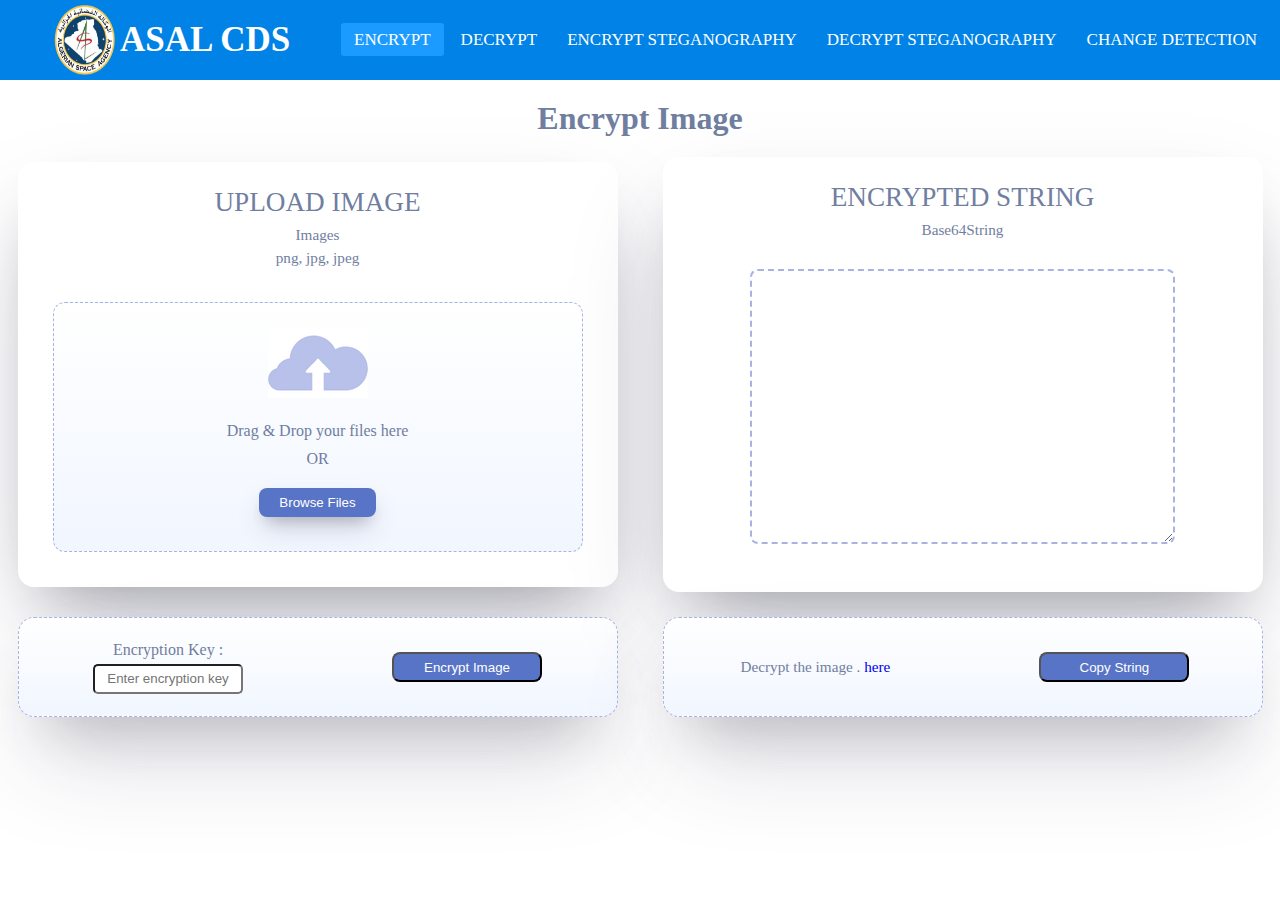
<file: StageImageProcessingMinimalApi/wwwroot/Encrypt/Encrypt.html>
<!DOCTYPE html>
<html lang="en">
<head>
    <meta charset="UTF-8">
    <meta name="viewport" content="width=device-width, initial-scale=1.0">
    <title>Encrypt Image</title>
    <link rel="stylesheet" href="EncryptStyle.css">
</head>
<body>
    <nav>
        <div class="logo">
            <img src="../image/Image1.png" alt="logo">
            <p>ASAL CDS</p>
        </div>
        <ul>
            <li><a class="active" href="#">Encrypt</a></li>
            <li><a href="../Decrypt/DecryptPage.html">Decrypt</a></li>
            <li><a href="../EncryptSteganography/EncryptSteganography.html">Encrypt Steganography</a></li>
            <li><a href="../DecryptSteganography/DecryptSteganography.html">Decrypt Steganography</a></li>
            <li><a href="../ChangeDetection/ChangeDetection.html">Change Detection</a></li>
        </ul>
    </nav>
    <header>
        <h1>Encrypt Image </h1>
    </header>
    <main>
        <div class="left-container">
            <div class="container">
                <div class="header-section">
                    <h1>Upload Image</h1>
                    <p>Images </p>
                    <p>png, jpg, jpeg </p>
                </div>
                <div class="drop-section">
                    <div class="col">
                        <div class="cloud-icon">
                            <img src="../icons/cloud.png" alt="cloud">
                        </div>
                        <span>Drag & Drop your files here</span>
                        <span>OR</span>
                        <button class="file-selector">Browse Files</button>
                        <!-- <input type="file" class="file-selector-input" multiple> -->

                        <input type="file" class="file-selector-input" id="encryptImageInput" accept="image/*">

                    </div>
                    <div class="col">
                        <div class="drop-here">Drop Here</div>
                    </div>
                </div>
                <div class="list-section">
                    <div class="list-title">Uploaded Files</div>
                    <div class="list"></div>
                </div>
                <script src="../Scripts/UploadFile.js"></script>
            </div>

            <div class="encryptionKeyContainer">
                <div class="encryptionKey-section">
                    <p>Encryption Key :</p>
                    <input type="text" id="encryptionKey" placeholder="Enter encryption key">
                    <!-- <input type="text" placeholder="Enter encryption key" > -->
                </div>
                <div class="encryptionButtonContainer">
                    <button onclick="encryptImage()">Encrypt Image</button>
                    <!-- <button id="encryptionButton" onclick="showContainer()">ENCRYPT </button> -->
                </div>
            </div>
        </div>
        
        <div class="right-container">
            <div class="Encrypt-container">
                <div class="Encrypt-header-section">
                    <h1>Encrypted String</h1>
                    <p>Base64String </p>
                </div>
                <div class="textarea-section">
                    <div class="text-Container">
                        <!-- Display result -->
                        <textarea name="" id="TextdisplayEncryptedImage" cols="30" rows="10"></textarea>
                    </div>
                </div>
            </div>
    
            <div class="Download-Container">
                <div class="Decrypt-section">
                    <span>Decrypt the image   .<a href="../Decrypt/DecryptPage.html"> here</a></span>
                </div>
                <div class="Download-section">
                    <button id="Download-button" onclick="copyTextarea()">Copy String</button>
                </div>
            </div>
        </div>
    </main>
    
    <script>
        async function encryptImage() {
            const imageInput = document.getElementById('encryptImageInput');
            const encryptionKey = document.getElementById('encryptionKey');

            const formData = new FormData();
            formData.append('image', imageInput.files[0]);
            formData.append('encryptionKey', encryptionKey.value);

            const response = await fetch('/encrypt', {
                method: 'POST',
                body: formData
            });

            const result = await response.json();
            let displayEncryptedImage = document.getElementById('TextdisplayEncryptedImage');
            displayEncryptedImage.value = result.encryptedImage;
            
            if (encryptionKey.value === null ||  encryptionKey.value === '') {
                encryptionKey.value = result.encryptionKey;
            }
        }

        function copyTextarea() {
            var textarea = document.getElementById("TextdisplayEncryptedImage");
            textarea.select();
            document.execCommand("copy");
            textarea.setSelectionRange(0, 0);
        }
    </script>

</body>
</html>
</file>
<file: StageImageProcessingMinimalApi/wwwroot/Encrypt/EncryptStyle.css>
*{
    padding: 0;
    margin: 0;
    text-decoration: none;
    list-style: none;
    box-sizing: border-box;
}
nav{
    margin-bottom: 20px;
}
header{
    text-align: center;
    margin-bottom: 20px;
}
header h1{
    margin: 5px;
    color: #707EA0;
}
main{
    display: grid;
    grid-template-columns: 1fr 1fr; 
    gap: 10px;
}
.left-container{
    display: flex;
    flex-direction: column;
    align-items: center;
}
.right-form{
    float: right;
}
.encryptionKeyContainer{
    width: 100%;
    height: 100px;
    max-width: 600px;
    max-height: 250px;
    margin-top: 25px;
    border-radius: 16px;
    box-shadow: rgba(255, 255, 255, 0.1) 0px 1px 1px 0px inset, rgba(50, 50, 93, 0.25) 0px 50px 100px -20px, rgba(0, 0, 0, 0.3) 0px 30px 60px -30px;
    border: 1px dashed #A8B3E3;
    background-image: linear-gradient(180deg, white, #F1F6FF);
    display: flex;
    flex-direction: row;
    justify-content: space-around;
    align-items: center;
}

.encryptionKey-section{
    text-align: center;
    display: flex;
    flex-direction: column;
    justify-content:center;
    color: #707EA0;
}

.encryptionKeyContainer .encryptionKey-section input{
    margin-top: 5px;
    width: 150px;
    height: 30px;
    border-radius: 5px;
    text-align: center;
}
.encryptionButtonContainer button{
    background-color: #5874C6;
    width: 150px;
    height: 30px;
    border-radius: 8px;
    color: white;
}

/* main .right-container{
    display: none;
} */

.textarea-section .text-Container textarea{
    border: 2px dashed #A8B3E3;
    min-width: 425px;
    min-height: 275px;
    border-radius: 8px;
    color: black;
}

/* ---------------------------- */
nav{
    display: flex;
    align-items: center;
    justify-content: space-between;
    background-color: #0082e6;
    height: 80px;
    width: 100%;
}
.logo {
    display: flex;
    flex-direction: row;
    justify-content: center;
    align-items: center;
    padding: 0 50px;
}
.logo p {
    color: white;
    font-size: 35px;
    line-height: 80px;
    font-weight: bold;
}
.logo img{
    width: 70px;
    height: 70px;
}
nav ul {
    float: right;
    margin-right: 10px;
}
nav ul li {
    display: inline-block;
    line-height: 20px;
}
nav ul li a {
    color: white;
    font-size: 17px;
    padding: 7px 13px;
    border-radius: 3px;
    text-transform: uppercase;
}
a.active, a:hover{
    background: #1b9bff;
    transition: .5s;
}
@media (max-width:952px){
    label.logo{
        font-size: 30px;
        padding-left: 50px;
    }
    nav ul li a {
        font-size: 16px;
    }
}
@media (max-width: 858px){
    ul{
        position: fixed;
        width: 100px;
        height: 100vh;
        background: #2c3e50;
        top: 80px;
        text-align: center;
        translate: all .5s;
    }
    nav ul li {
        display: block;
        margin: 50px 0;
        line-height: 30px;
    }
    nav ul li a {
        font-size: 20px;
    }
    a:hover, a.active{
        background-color: none;
        color: #0082e6;
    }
}
/* ------------------- */
.container{
    text-align: center;
    width: 100% - 20px;
    min-width: 600px;
    min-height: auto;
    margin: auto;
    background-color: white;
    border-radius: 16px;
    box-shadow: rgba(255, 255, 255, 0.1) 0px 1px 1px 0px inset, rgba(50, 50, 93, 0.25) 0px 50px 100px -20px, rgba(0, 0, 0, 0.3) 0px 30px 60px -30px;
}

.header-section{
    padding: 25px 0px;
}
.header-section h1{
    font-weight: 500;
    font-size: 1.7rem;
    text-transform: uppercase;
    color: #707EA0;
    margin: 0px;
    margin-bottom: 8px;
}
.header-section p{
    margin: 5px;
    font-size: 0.95rem;
    color: #707EA0;
}

.drop-section{
    min-height: 250px;
    border: 1px dashed #A8B3E3;
    background-image: linear-gradient(180deg, white, #F1F6FF);
    margin: 5px 35px 35px 35px;
    border-radius: 12px;
    position: relative;
}
.drop-section div.col:first-child{
    opacity: 1;
    visibility: visible;
    transition-duration: 0.2s;
    transform: scale(1);
    width: 200px;
    margin: auto;
}
.drop-section div.col:last-child{
    font-size: 40px;
    font-weight: 700;
    color: #c0cae1;
    position: absolute;
    top: 0px;
    bottom: 0px;
    left: 0px;
    right: 0px;
    margin: auto;
    width: 200px;
    height: 55px;
    pointer-events: none;
    opacity: 0;
    visibility: hidden;
    transform: scale(0.6);
    transition-duration: 0.2s;
}
/* we will use "drag-over-effect" class in js */
.drag-over-effect div.col:first-child{
    opacity: 0;
    visibility: hidden;
    pointer-events: none;
    transform: scale(1.1);
}
.drag-over-effect div.col:last-child{
    opacity: 1;
    visibility: visible;
    transform: scale(1);
}
.drop-section .cloud-icon{
    margin-top: 25px;
    margin-bottom: 20px;
}
.drop-section span,
.drop-section button{
    display: block;
    margin: auto;
    color: #707EA0;
    margin-bottom: 10px;
}
.drop-section button{
    color: white;
    background-color: #5874C6;
    border: none;
    outline: none;
    padding: 7px 20px;
    border-radius: 8px;
    margin-top: 20px;
    cursor: pointer;
    box-shadow: rgba(50, 50, 93, 0.25) 0px 13px 27px -5px, rgba(0, 0, 0, 0.3) 0px 8px 16px -8px;
}
.drop-section input{
    display: none;
}

.list-section{
    display: none;
    text-align: left;
    margin: 0px 35px;
    padding-bottom: 20px;
}
.list-section .list-title{
    font-size: 0.95rem;
    color: #707EA0;
}
.list-section li{
    display: flex;
    margin: 15px 0px;
    padding-top: 4px;
    padding-bottom: 2px;
    border-radius: 8px;
    transition-duration: 0.2s;
}
.list-section li:hover{
    box-shadow: #E3EAF9 0px 0px 4px 0px, #E3EAF9 0px 12px 16px 0px;
}
.list-section li .col{
    flex: .1;
}
.list-section li .col:nth-child(1){
    flex: .15;
    text-align: center;
}
.list-section li .col:nth-child(2){
    flex: .75;
    text-align: left;
    font-size: 0.9rem;
    color: #3e4046;
    padding: 8px 10px;
}
.list-section li .col:nth-child(2) div.name{
    overflow: hidden;
    white-space: nowrap;
    text-overflow: ellipsis;
    max-width: 250px;
    display: inline-block;
}
.list-section li .col .file-name span{
    color: #707EA0;
    float: right;
}
.list-section li .file-progress{
    width: 100%;
    height: 5px;
    margin-top: 8px;
    border-radius: 8px;
    background-color: #dee6fd;
}
.list-section li .file-progress span{
    display: block;
    width: 0%;
    height: 100%;
    border-radius: 8px;
    background-image: linear-gradient(120deg, #6b99fd, #9385ff);
    transition-duration: 0.4s;
}
.list-section li .col .file-size{
    font-size: 0.75rem;
    margin-top: 3px;
    color: #707EA0;
}
.list-section li .col svg.cross,
.list-section li .col svg.tick{
    fill: #8694d2;
    background-color: #dee6fd;
    position: relative;
    left: 50%;
    top: 50%;
    transform: translate(-50%, -50%);
    border-radius: 50%;
}
.list-section li .col svg.tick{
    fill: #50a156;
    background-color: transparent;
}
.list-section li.complete span,
.list-section li.complete .file-progress,
.list-section li.complete svg.cross{
    display: none;
}
.list-section li.in-prog .file-size,
.list-section li.in-prog svg.tick{
    display: none;
}
/* -------------------- */

.Encrypt-container{
    text-align: center;
    width: 100%;
    max-width: 600px;
    min-height: 435px;
    margin: auto;
    background-color: white;
    border-radius: 16px;
    box-shadow: rgba(255, 255, 255, 0.1) 0px 1px 1px 0px inset, rgba(50, 50, 93, 0.25) 0px 50px 100px -20px, rgba(0, 0, 0, 0.3) 0px 30px 60px -30px;
}

.Encrypt-header-section{
    padding: 25px 0px;
}
.Encrypt-header-section h1{
    font-weight: 500;
    font-size: 1.7rem;
    text-transform: uppercase;
    color: #707EA0;
    margin: 0px;
    margin-bottom: 8px;
}
.Encrypt-header-section p{
    margin: 5px;
    font-size: 0.95rem;
    color: #707EA0;
}
/* -------------------- */


/* -------------------- */
.right-container{
    display: flex;
    flex-direction: column;
    align-items: center;
}
.Download-Container{
    width: 100%;
    height: 100px;
    max-width: 600px;
    max-height: 250px;
    margin-top: 25px;
    border-radius: 16px;
    box-shadow: rgba(255, 255, 255, 0.1) 0px 1px 1px 0px inset, rgba(50, 50, 93, 0.25) 0px 50px 100px -20px, rgba(0, 0, 0, 0.3) 0px 30px 60px -30px;
    border: 1px dashed #A8B3E3;
    background-image: linear-gradient(180deg, white, #F1F6FF);
    display: flex;
    flex-direction: row;
    justify-content: space-around;
    align-items: center;
}


.Decrypt-section{
    text-align: center;
    display: flex;
    flex-direction: column;
    justify-content:center;
}

.Download-Container .Decrypt-section input{
    margin-top: 5px;
    width: 150px;
    height: 30px;
    border-radius: 5px;
    text-align: center;
}
.Download-section button{
    background-color: #5874C6;
    width: 150px;
    height: 30px;
    border-radius: 8px;
    color: white;
}

.Decrypt-section span {
    margin: 5px;
    font-size: 0.95rem;
    color: #707EA0;
}
</file>
